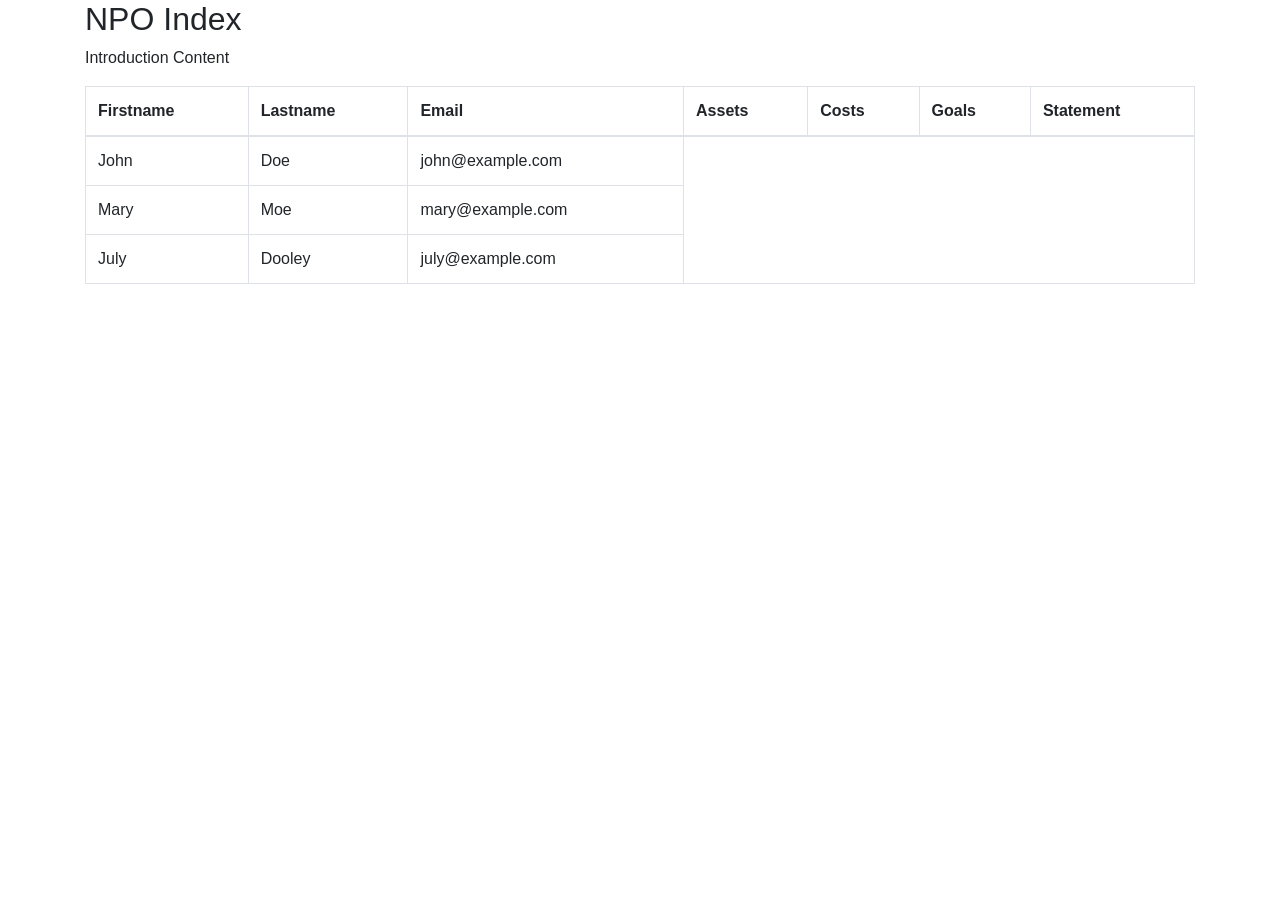
<file: A/table.html>
<!DOCTYPE html>
<html lang="en">
<head>
  <title>NPO Index</title>
  <meta charset="utf-8">
  <meta name="viewport" content="width=device-width, initial-scale=1">
  <link rel="stylesheet" href="https://maxcdn.bootstrapcdn.com/bootstrap/4.0.0-alpha/css/bootstrap.min.css">
  <script src="https://maxcdn.bootstrapcdn.com/bootstrap/4.0.0-alpha/js/bootstrap.min.js"></script>

  
  <script src="https://ajax.googleapis.com/ajax/libs/jquery/1.12.4/jquery.min.js"></script>
  
</head>
<body>

<div class="container">
  <h2>NPO Index</h2>
  <p>Introduction Content</p>
  <table class="table table-bordered table-inverse">
    <thead>
      <tr>
        <th>Firstname</th>
        <th>Lastname</th>
        <th>Email</th>
        <th>Assets</th>
        <th>Costs</th>
        <th>Goals</th>
        <th>Statement</th>
      </tr>
    </thead>
    <tbody>
      <tr>
        <td>John</td>
        <td>Doe</td>
        <td>john@example.com</td>
      </tr>
      <tr>
        <td>Mary</td>
        <td>Moe</td>
        <td>mary@example.com</td>
      </tr>
      <tr>
        <td>July</td>
        <td>Dooley</td>
        <td>july@example.com</td>
      </tr>
    </tbody>
  </table>
</div>

</body>
</html>
</file>
